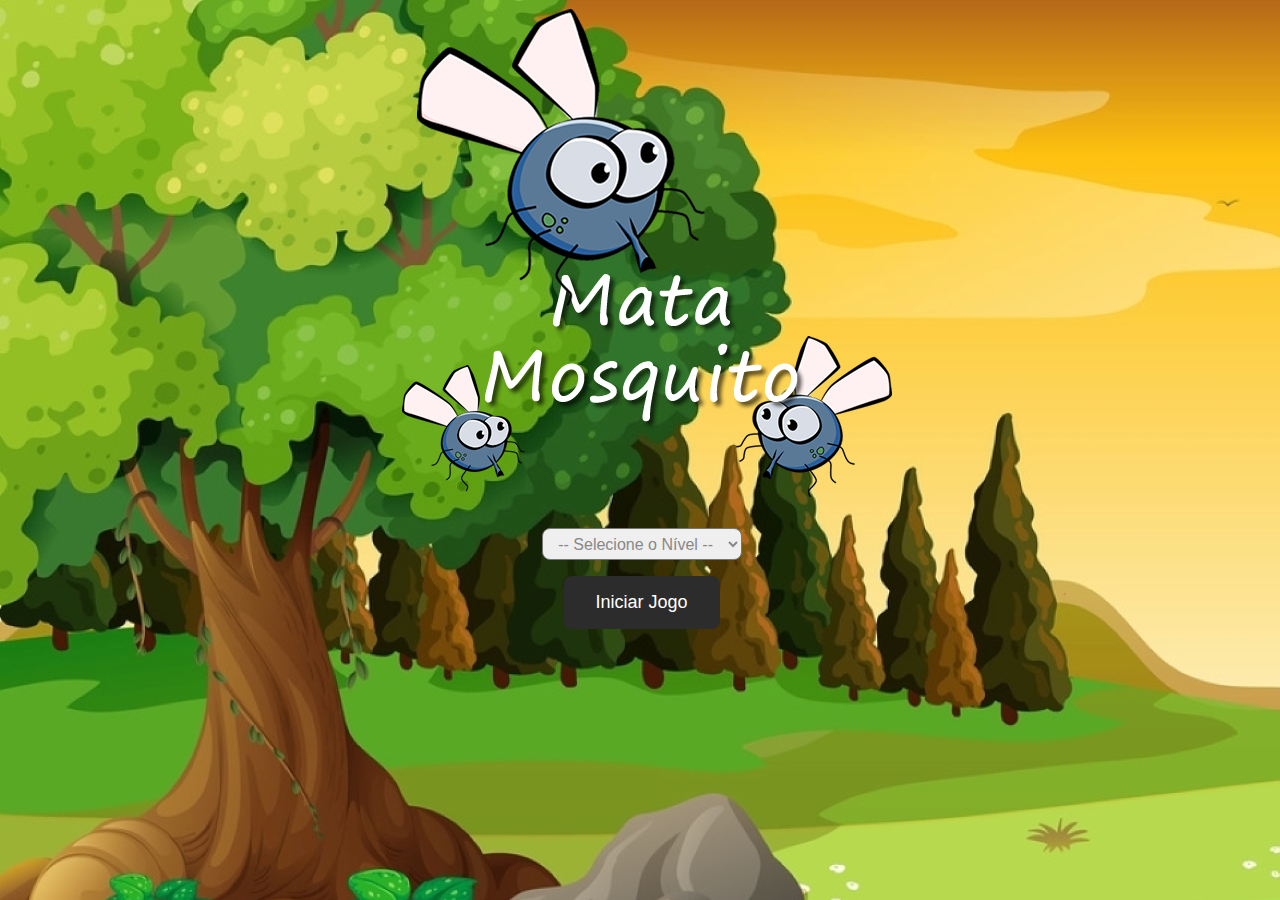
<file: index.html>
<!DOCTYPE html>
<html lang="en">
    <head>
        <meta charset="UTF-8">
        <meta http-equiv="X-UA-Compatible" content="IE=edge">
        <meta name="viewport" content="width=device-width, initial-scale=1.0">
        <title>Jogo Mata Mosquito</title>
        <link rel="stylesheet" href="style.css">
        <script>
            function iniciarJogo() {
                var nivel = document.getElementById('nivel').value

                if(nivel === ''){
                    alert('Selecione um nivel para iniciar o jogo')
                    return false
                }

                window.location.href = "app.html?" + nivel

            }
        </script>
    </head>

    <body>

        <div class="container">
            <div class="row">
                <div class="col"> 
                    <img src="imgs/game.png" alt="">
                </div>
            </div>
        </div>
        
        <div class="container">
            <div class="row">
                <div class="col"> 
                    <select id="nivel" class="custom-select">
                        <option value="">-- Selecione o Nível --</option>
                        <option value="facil">Fácil</option>
                        <option value="normal">Normal</option>
                        <option value="dificil">Difícil</option>
                    </select>
                </div>
            </div>
        </div>

        <div class="container">
            <div class="row">
                <div class="col"> 
                    <button type="button" class="botao-reiniciar" onclick="iniciarJogo()">Iniciar Jogo</button>
                </div>
            </div>
        </div>

    </body>
</html>
</file>
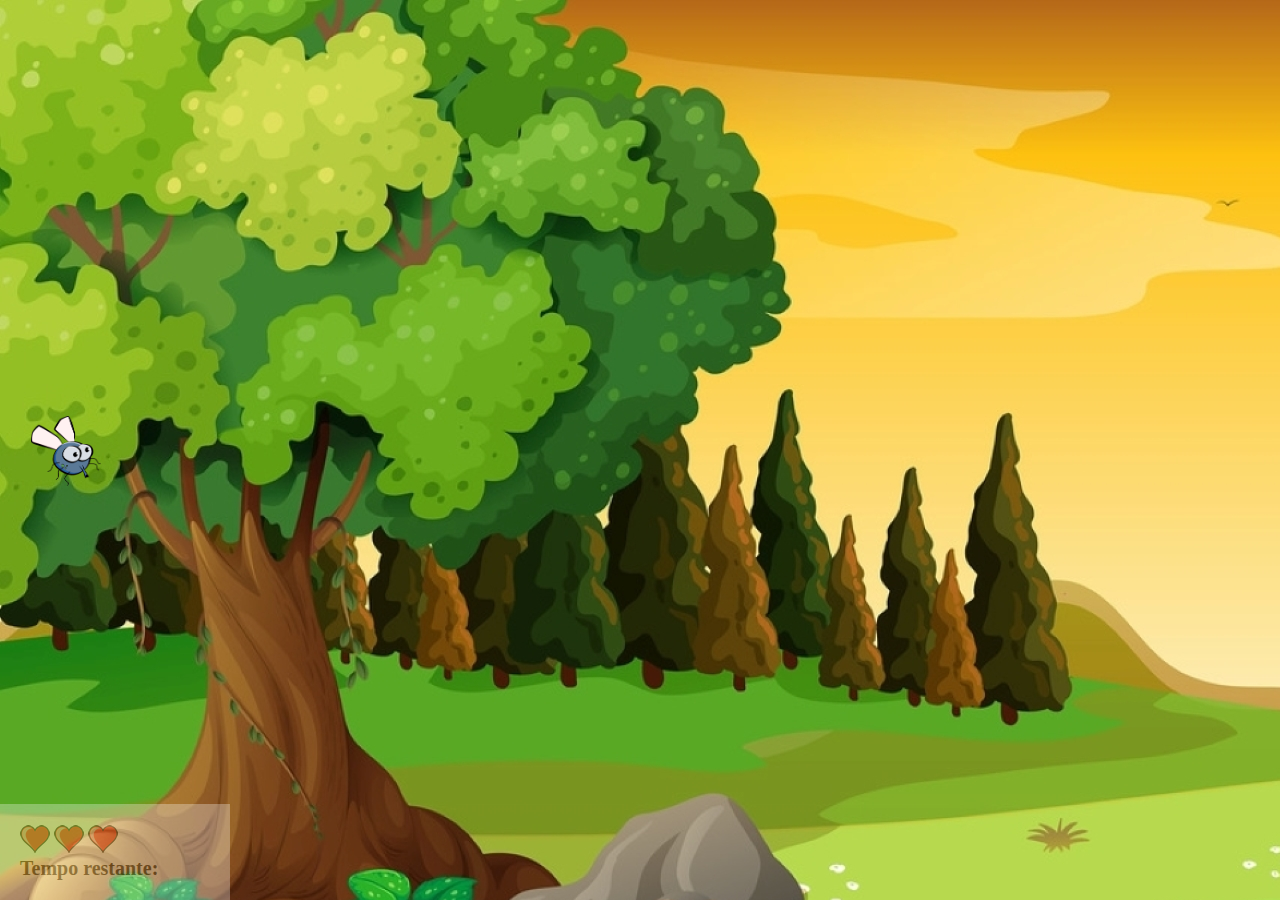
<file: app.html>
<!DOCTYPE html>
<html lang="en">
    <head>
        <meta charset="UTF-8">
        <meta http-equiv="X-UA-Compatible" content="IE=edge">
        <meta name="viewport" content="width=device-width, initial-scale=1.0">
        <title>Jogo</title>
        <link rel="stylesheet" href="style.css">
    </head>

    <body onresize="ajustaTamanhoPalcoJogo()">

        <div class="painel">
            <div class="vidas">
                <img id="v1" src="imgs/coracao_cheio.png" alt="">
                <img id="v2" src="imgs/coracao_cheio.png" alt="">
                <img id="v3" src="imgs/coracao_cheio.png" alt="">
            </div>

            <div class="cronometro">Tempo restante: <span id="cronometro"></span></div>
        </div>
        
        <script src="game.js"></script> 
    </body>
</html>
</file>
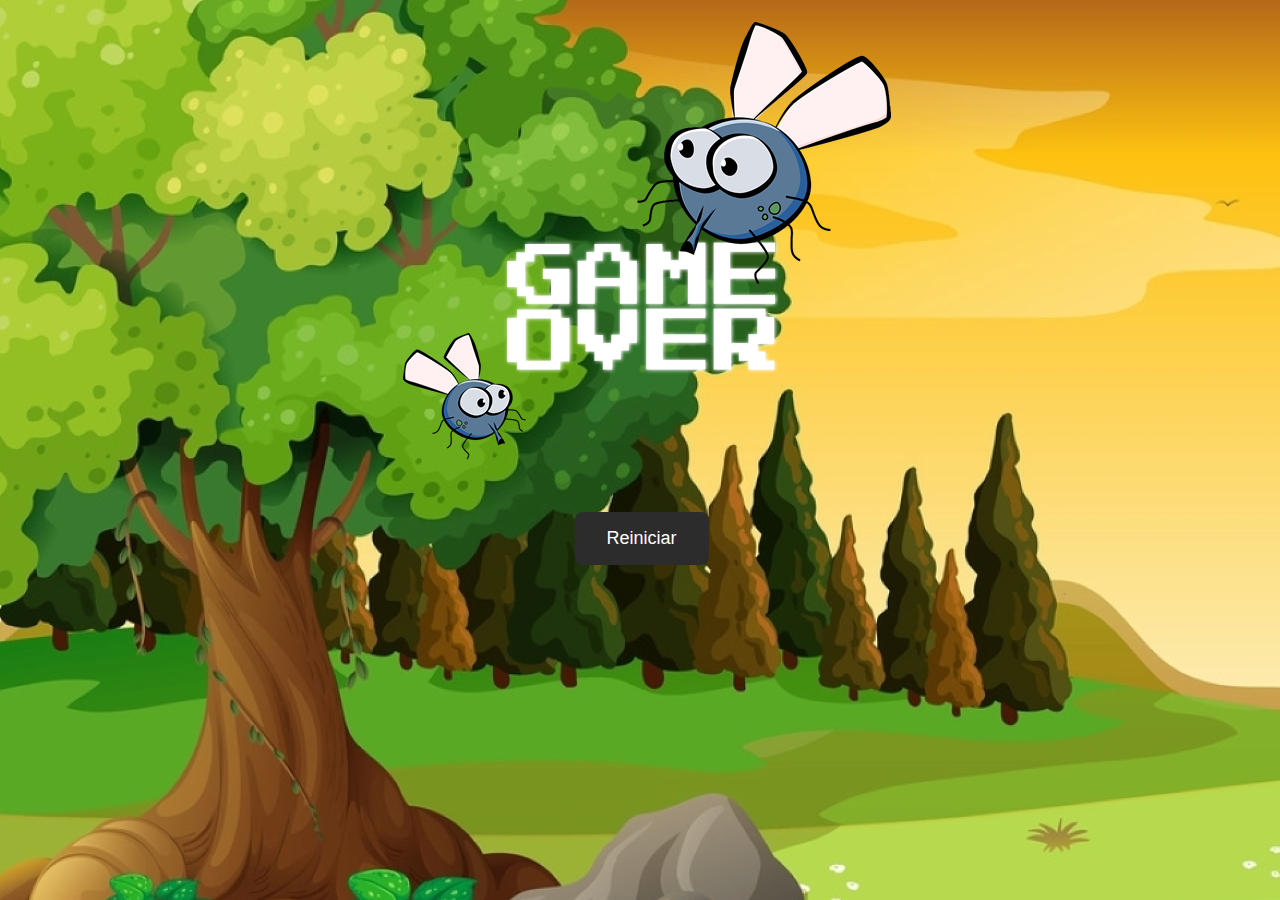
<file: gameover.html>
<!DOCTYPE html>
<html lang="en">
    <head>
        <meta charset="UTF-8">
        <meta http-equiv="X-UA-Compatible" content="IE=edge">
        <meta name="viewport" content="width=device-width, initial-scale=1.0">
        <title>Game Over</title>
        <link rel="stylesheet" href="style.css">
    </head>

    <body>

        <div class="container">
            <div class="row">
                <div class="col"> 
                    <img src="imgs/game_over.png" alt="">
                </div>
            </div>
        </div>
        
        <div class="container">
            <div class="row">
                <div class="col"> 
                    <button type="button" class="botao-reiniciar" onclick="window.location.href = 'index.html'">Reiniciar</button>
                </div>
            </div>
        </div>

    </body>
</html>
</file>
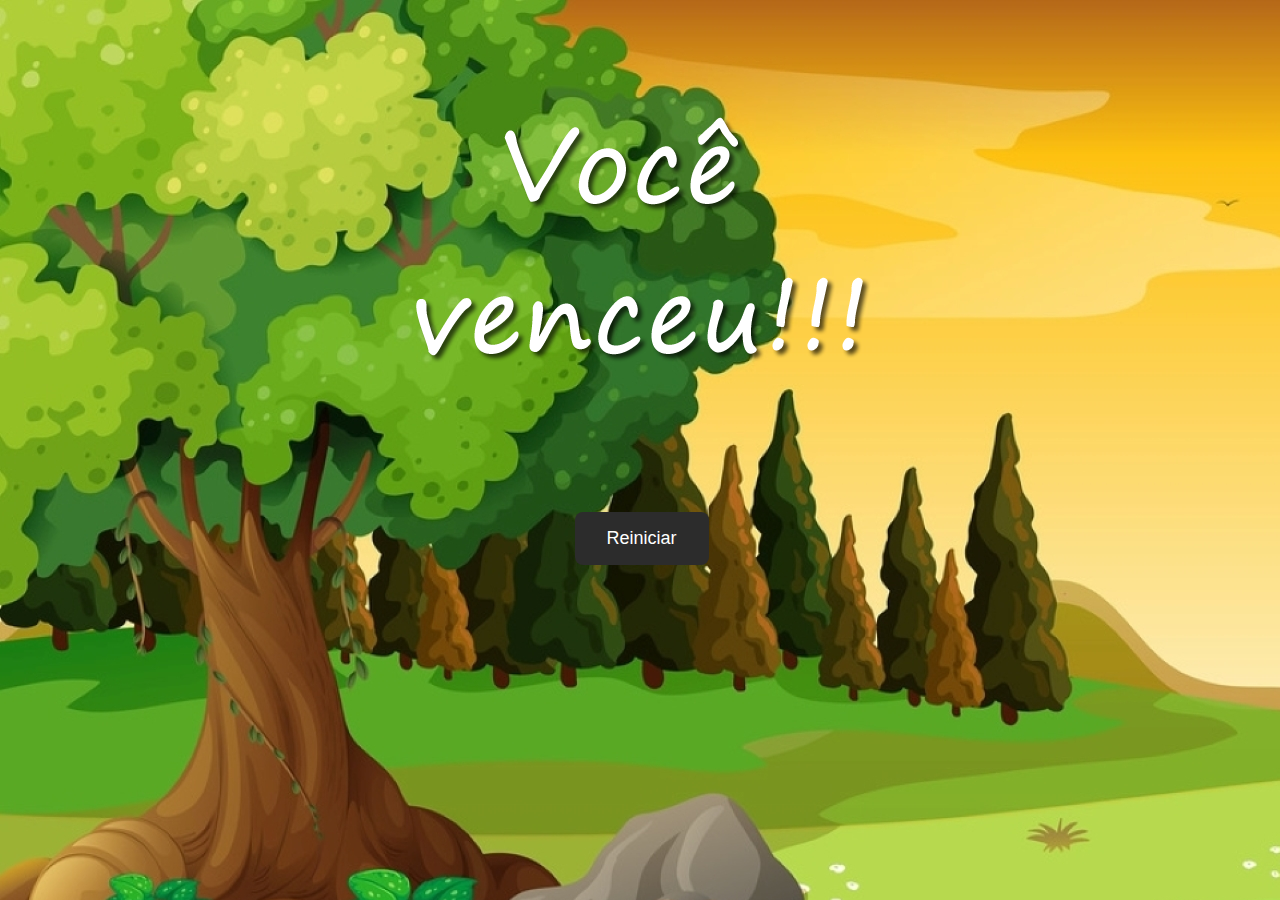
<file: winner.html>
<!DOCTYPE html>
<html lang="en">
    <head>
        <meta charset="UTF-8">
        <meta http-equiv="X-UA-Compatible" content="IE=edge">
        <meta name="viewport" content="width=device-width, initial-scale=1.0">
        <title>Winner!!!</title>
        <link rel="stylesheet" href="style.css">
    </head>

    <body>

        <div class="container">
            <div class="row">
                <div class="col"> 
                    <img src="imgs/vitoria.png" alt="">
                </div>
            </div>
        </div>
        
        <div class="container">
            <div class="row">
                <div class="col"> 
                    <button type="button" class="botao-reiniciar" onclick="window.location.href = 'index.html'">Reiniciar</button>
                </div>
            </div>
        </div>

    </body>
</html>
</file>
<file: style.css>
html {
    cursor: url(imgs/mata_mosca.png) 30 30, auto;

}

body {
    background-image: url(imgs/bg.jpg);
    background-repeat: no-repeat;
    width: 99%;
    height: 100%;
}

.mosquito1 {
    width: 60px;
    height: 60px;
    position: absolute;
}

.mosquito2 {
    width: 70px;
    height: 70px;
    position: absolute;
}

.mosquito3 {
    width: 80px;
    height: 80px;
    position: absolute;
}

.ladoA {
    transform: scaleX(1);
}

.ladoB {
    transform: scaleX(-1);
}

.painel {
    position: absolute;
    width: 190px;
    padding: 20px;
    left: 0px;
    bottom: 0px;
    border-top: solid 1px white;
    background-color: white;
    opacity: 0.30; 
}

.vidas {
    float: left;
}

.cronometro {
    float: left;
    font-size: 20px;
    font-weight: bold;
}

.container {
    display: flex;
    justify-content: center;
}

.botao-reiniciar {
    background-color: #2c2c2c;
    border: none;
    color: white;
    padding: 16px 32px;
    font-size: 18px;
    border-radius: 8px;
}

.botao-reiniciar:hover {
    background-color: #444444;
}

.custom-select {
    color: #888888;
    width: 200px;
    height: 32px;
    text-align: center;
    font-size: 16px;
    border-radius: 8px;
    margin: 16px auto;
}
</file>
